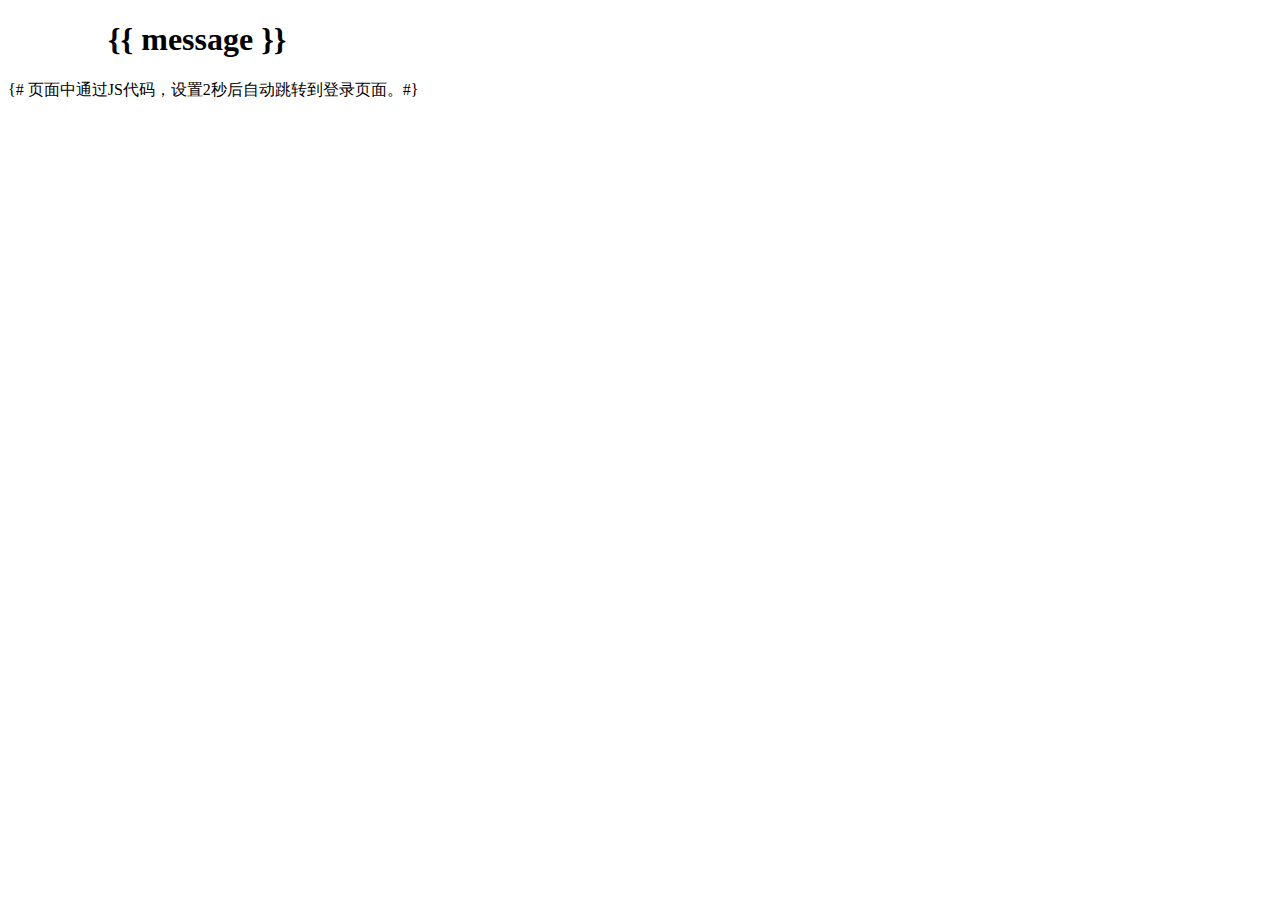
<file: login/templates/login/confirm.html>
<!DOCTYPE html>
<html lang="en">
<head>
    <meta charset="UTF-8">
    <title>注册确认</title>
</head>
<body>


    <h1 style="margin-left: 100px;">{{ message }}</h1>

{#    页面中通过JS代码，设置2秒后自动跳转到登录页面。#}
    <script>
        window.setTimeout("window.location='/login/'",2000);
    </script>

</body>
</html>
</file>
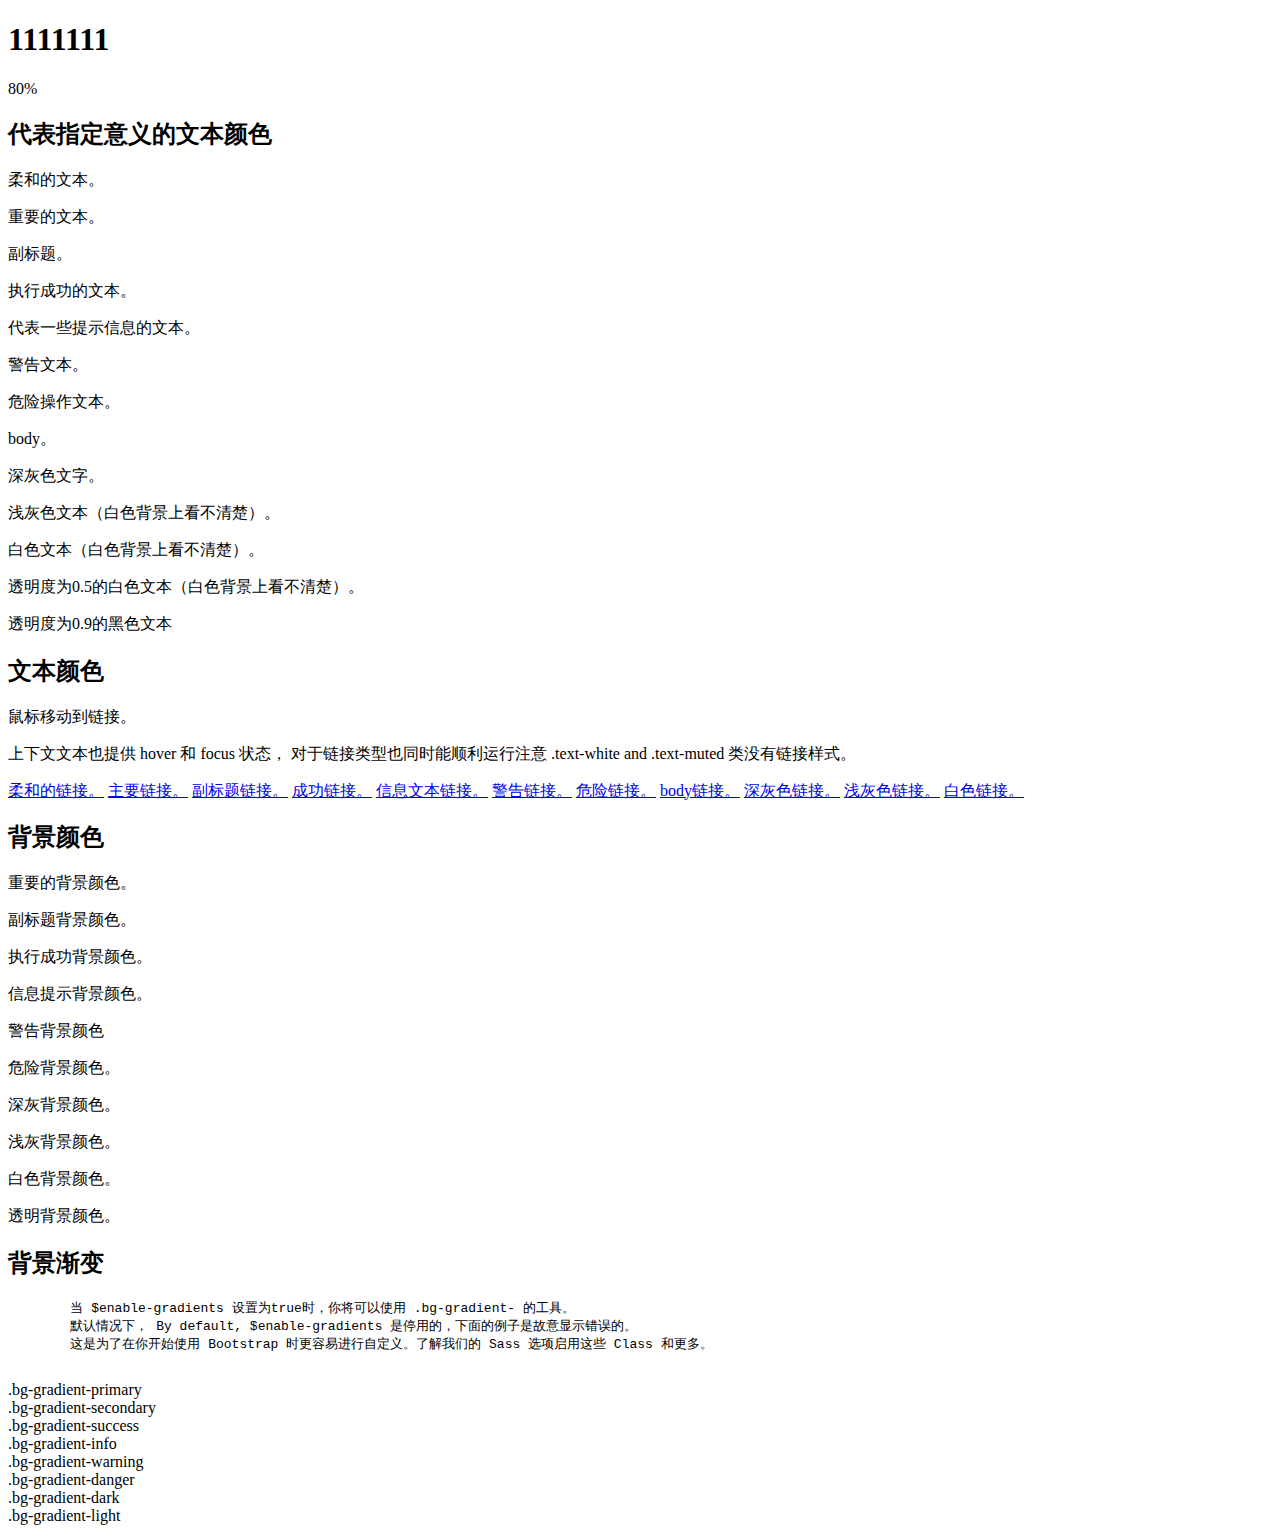
<file: login/templates/login/test1.html>
<!DOCTYPE html>
<html lang="en">
<head>
    <meta charset="UTF-8">
    <meta name="viewport"
          content="width=device-width, initial-scale=1.0, maximum-scale=1.0, user-scalable=no, shrink-to-fit=no"/>
    <title>06颜色</title>
    <!--<link href="https://maxcdn.bootstrapcdn.com/bootstrap/3.3.7/css/bootstrap.min.css" rel="stylesheet">-->

    <!-- 新 Bootstrap4 核心 CSS 文件 -->
    <link rel="stylesheet" href="https://cdn.staticfile.org/twitter-bootstrap/4.3.1/css/bootstrap.min.css">

</head>

<body>

<div class="container">
    <h1 id="h11" style="'color:red">1111111</h1>
    <div class="progress">
        <div id="jindu" class="progress-bar" style="width:80%">80%</div>
    </div>



    <h2>代表指定意义的文本颜色</h2>
    <p class="text-muted">柔和的文本。</p>
    <p class="text-primary">重要的文本。</p>
    <p class="text-secondary">副标题。</p>
    <p class="text-success">执行成功的文本。</p>
    <p class="text-info">代表一些提示信息的文本。</p>
    <p class="text-warning">警告文本。</p>
    <p class="text-danger">危险操作文本。</p>
    <p class="text-body">body。</p>
    <p class="text-dark">深灰色文字。</p>
    <p class="text-light">浅灰色文本（白色背景上看不清楚）。</p>
    <p class="text-white">白色文本（白色背景上看不清楚）。</p>
    <p class="text-white-50">透明度为0.5的白色文本（白色背景上看不清楚）。</p>
    <p class="text-black-50">透明度为0.9的黑色文本</p>
</div>

<div class="container">
    <h2>文本颜色</h2>
    <p>鼠标移动到链接。</p>
    <p>
        上下文文本也提供 hover 和 focus 状态，
        对于链接类型也同时能顺利运行注意 .text-white and .text-muted 类没有链接样式。
    </p>
    <a href="#" class="text-muted">柔和的链接。</a>
    <a href="#" class="text-primary">主要链接。</a>
    <a href="#" class="text-secondary">副标题链接。</a>
    <a href="#" class="text-success">成功链接。</a>
    <a href="#" class="text-info">信息文本链接。</a>
    <a href="#" class="text-warning">警告链接。</a>
    <a href="#" class="text-danger">危险链接。</a>
    <a href="#" class="text-body">body链接。</a>
    <a href="#" class="text-dark">深灰色链接。</a>
    <a href="#" class="text-light">浅灰色链接。</a>
    <a href="#" class="text-white">白色链接。</a>
</div>

<div class="container">
    <h2>背景颜色</h2>
    <p class="bg-primary text-white">重要的背景颜色。</p>
    <p class="bg-secondary text-white">副标题背景颜色。</p>
    <p class="bg-success text-white">执行成功背景颜色。</p>
    <p class="bg-info text-white">信息提示背景颜色。</p>
    <p class="bg-warning text-white">警告背景颜色</p>
    <p class="bg-danger text-white">危险背景颜色。</p>
    <p class="bg-dark text-white">深灰背景颜色。</p>
    <p class="bg-light text-dark">浅灰背景颜色。</p>
    <p class="bg-white text-dark">白色背景颜色。</p>
    <p class="bg-transparent text-dark">透明背景颜色。</p>
</div>

<div class="container">
    <h2>背景渐变</h2>
    <pre class="pre-scrollable">
        当 $enable-gradients 设置为true时，你将可以使用 .bg-gradient- 的工具。
        默认情况下， By default, $enable-gradients 是停用的，下面的例子是故意显示错误的。
        这是为了在你开始使用 Bootstrap 时更容易进行自定义。了解我们的 Sass 选项启用这些 Class 和更多。
    </pre>
    <div class="p-3 mb-2 bg-gradient-primary text-white">.bg-gradient-primary</div>
    <div class="p-3 mb-2 bg-gradient-secondary text-white">.bg-gradient-secondary</div>
    <div class="p-3 mb-2 bg-gradient-success text-white">.bg-gradient-success</div>
    <div class="p-3 mb-2 bg-gradient-info text-white">.bg-gradient-info</div>
    <div class="p-3 mb-2 bg-gradient-warning text-dark">.bg-gradient-warning</div>
    <div class="p-3 mb-2 bg-gradient-danger text-white">.bg-gradient-danger</div>
    <div class="p-3 mb-2 bg-gradient-dark text-white">.bg-gradient-dark</div>
    <div class="p-3 mb-2 bg-gradient-light text-dark">.bg-gradient-light</div>
</div>
<!-- jQuery文件。务必在bootstrap.min.js 之前引入 -->
<script src="https://cdn.staticfile.org/jquery/3.2.1/jquery.min.js"></script>

<!-- bootstrap.bundle.min.js 用于弹窗、提示、下拉菜单，包含了 popper.min.js -->
<script src="https://cdn.staticfile.org/popper.js/1.15.0/umd/popper.min.js"></script>

<!-- 最新的 Bootstrap4 核心 JavaScript 文件 -->
<script src="https://cdn.staticfile.org/twitter-bootstrap/4.3.1/js/bootstrap.min.js"></script>
    <script>
        onload=function () {
            setInterval(go,1000)
        };
        var x=document.getElementById("jindu");
        var y=0;
        var cc=20;
        function go() {

            if (y<100) {

                {#x.getAttributeNode("style").value = "width:30%";#}

                document.getElementById("jindu").style=`width:${y}%`;
                document.getElementById("jindu").innerText=y+"%";
                document.getElementById("h11").innerText=y;
            }
            else{
                y=-1;
            }
            y++;
            console.log(typeof y,y,typeof (y+"%"));
        }
    </script>
</body>
</html>
</file>
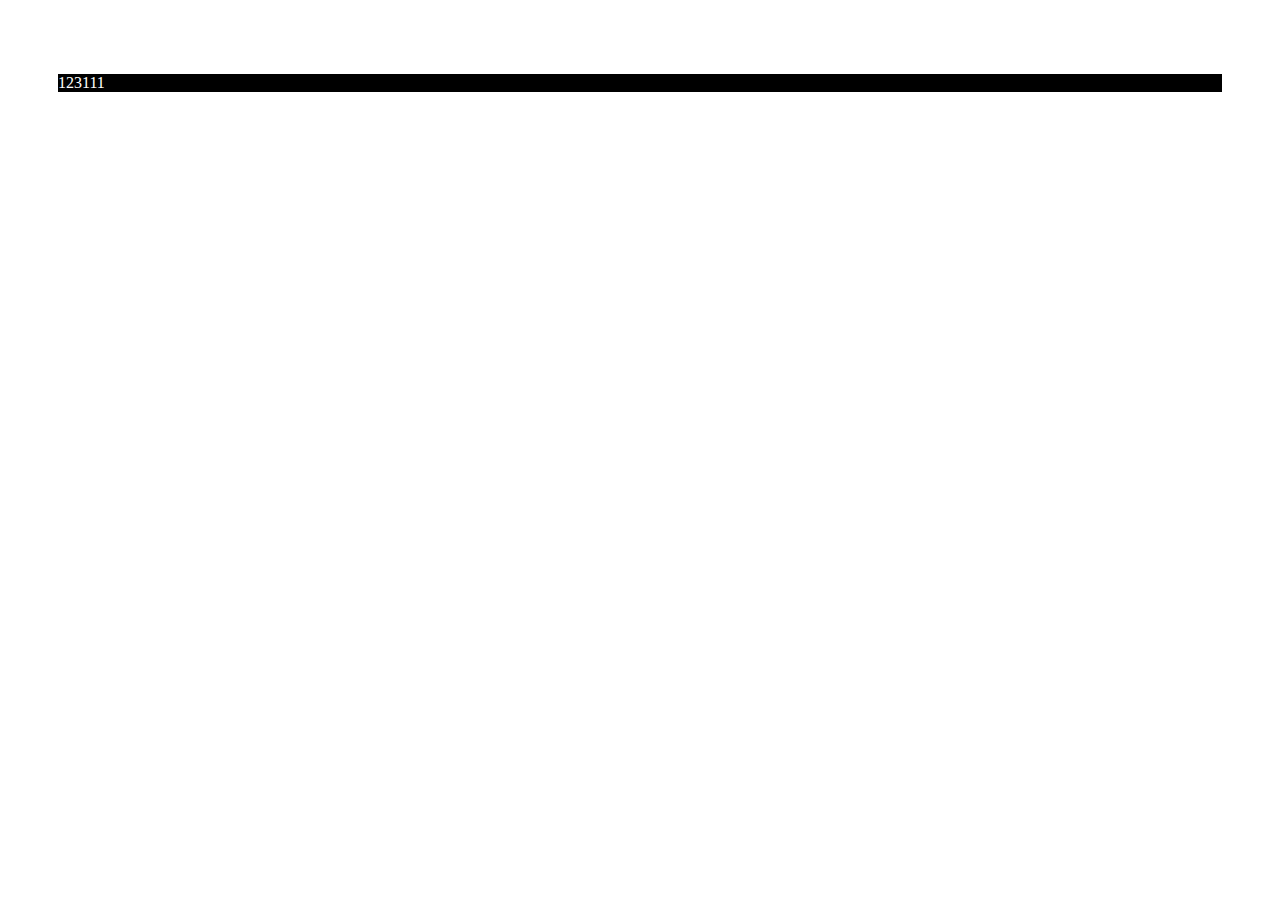
<file: login/static/login/css/test.html>
<!DOCTYPE html>
<html lang="en">
<head>
    <meta charset="UTF-8">
    <link rel="stylesheet" type="text/css" href="login.css">
    <title>Title</title>

</head>
<body>
 <p class="black-background">123111</p>
</body>
</html>
</file>
<file: login/static/login/css/login.css>
body {
  height: 100%;
  padding: 50px;
}
/*#body1{*/
/*  height: 100%;*/
/*  background-image: url('../image/bg.jpg');*/
/*  padding: 50px;*/
/*}*/
.form-login {
  width: 100%;
  max-width: 330px;
  padding: 15px;
  margin: 0 auto;
}
.form-login{
  margin-top:80px;
  font-weight: 400;
}
.form-login .form-control {
  position: relative;
  box-sizing: border-box;
  height: auto;
  padding: 10px;
  font-size: 16px;

}
.form-login .form-control:focus {
  z-index: 2;
}
.form-login input[type="text"] {
  margin-bottom: -1px;
  border-bottom-right-radius: 0;
  border-bottom-left-radius: 0;
}
.form-login input[type="password"] {
  margin-bottom: 10px;
  border-top-left-radius: 0;
  border-top-right-radius: 0;
}
form a{
  display: inline-block;
  margin-top:25px;
  font-size: 12px;
  line-height: 10px;
}
#header-base{
    background-color: #000;
    color: #fff;
}
#base_name{
    color: #fff;
    font-weight: bold;
}

.black-background
{
    background-color  :#000000;
    color: white;
}
.white {
    color:#ffffff;
}
</file>
